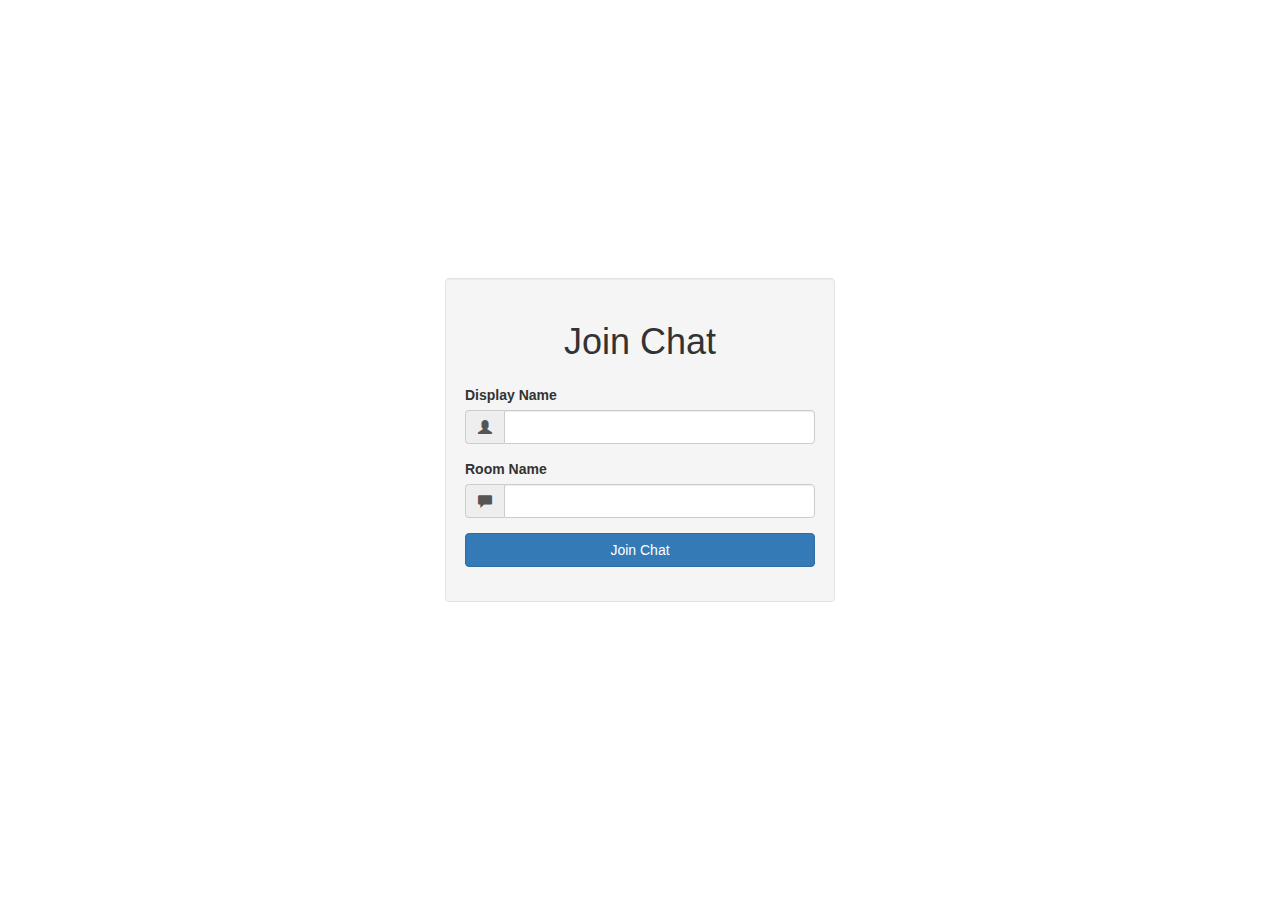
<file: public/index.html>
<!doctype html>
<html>
	<head>
		<meta charset="UTF-8">
		<title>Socket.io Basics</title>
		<link rel="stylesheet" type="text/css" href="./css/bootstrap.min.css">
		<link rel="stylesheet" type="text/css" href="./css/styles.css">
	</head>
	<body>
		
		

		<div class="vertical-center">
			<div class="container">
				<div class="row">
					<div class="col-md-4 col-md-offset-4 well">
						<h1 class="text-center">Join Chat</h1>
						<form action="/chat.html">
							<div class="form-group">
								<label >Display Name</label>
								<div class="input-group">
									<span class="input-group-addon">
										<i class="glyphicon glyphicon-user"></i>
									</span>
									<input class="form-control" type="text" name="name"/>
								</div>							
							</div>

							<div class="form-group">
								<label>Room Name</label>
								<div class="input-group">
									<span class="input-group-addon">
										<i class="glyphicon glyphicon-comment"></i>
									</span>
									<input class="form-control" type="text" name="room"/>
								</div>						
							</div>

							<div class="form-group">
								<input class="btn btn-primary btn-block" type="submit" value="Join Chat"/>	
							</div>		
						</form>
					</div>
				</div>
			</div>
		</div>
	</body>
</html>
</file>
<file: public/css/styles.css>
.vertical-center {
	min-height: 100vh;
	margin: 0;
	display: flex;
	align-items: center;
}

h1 {
	margin: 24px 0;
}

.messages p {
	margin: 6px 0;
}
</file>
